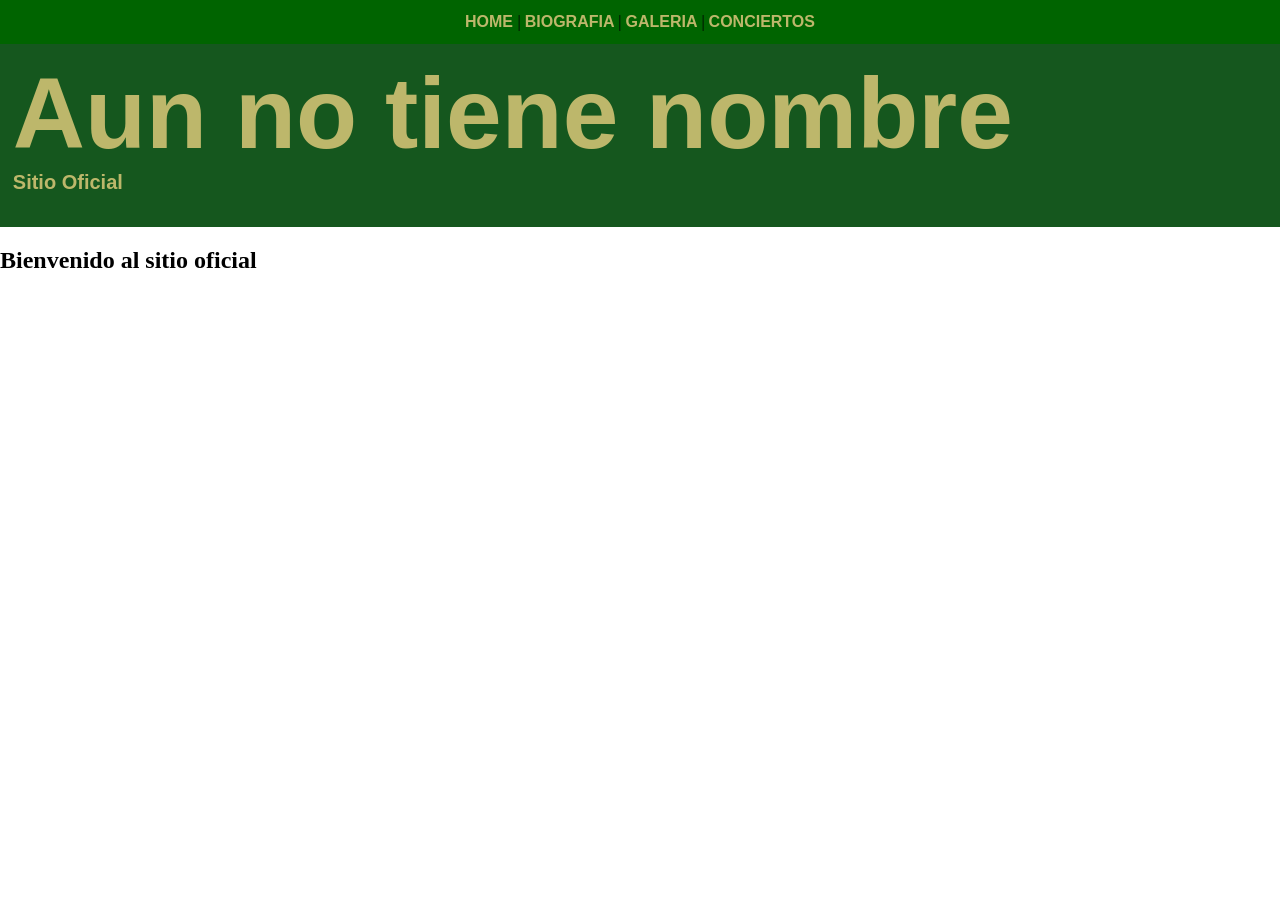
<file: index.html>
<!DOCTYPE html>
<html lang="es">
<head>
    <meta charset="UTF-8">
    <meta name="viewport" content="width=device-width, initial-scale=1.0">
    <title>Banda Ayuwoki</title>
    <link rel="stylesheet" href="css/miestilo.css">
    <!-- <style>
        *{
            border: 1px;
            border-color:red;
            border-style: solid;
        }
    </style> -->
</head>
<body>
    <nav class="bg-menu">
        <a href="index.html" class="a-menu">HOME </a> |
        <a href="bio.html"class="a-menu">BIOGRAFIA </a> |
        <a href="galeria.html"class="a-menu">GALERIA </a> |
        <a href="conciertos.html"class="a-menu">CONCIERTOS </a>
    </nav>
    <header>
        <div class="header">
            <h1 class="header-title">Aun no tiene nombre</h1>
            <p class="header-sub">Sitio Oficial</p>
        </div>
    </header>
    <section>
        <h2>Bienvenido al sitio oficial</h2>
    </section>
</body>
</html>
</file>
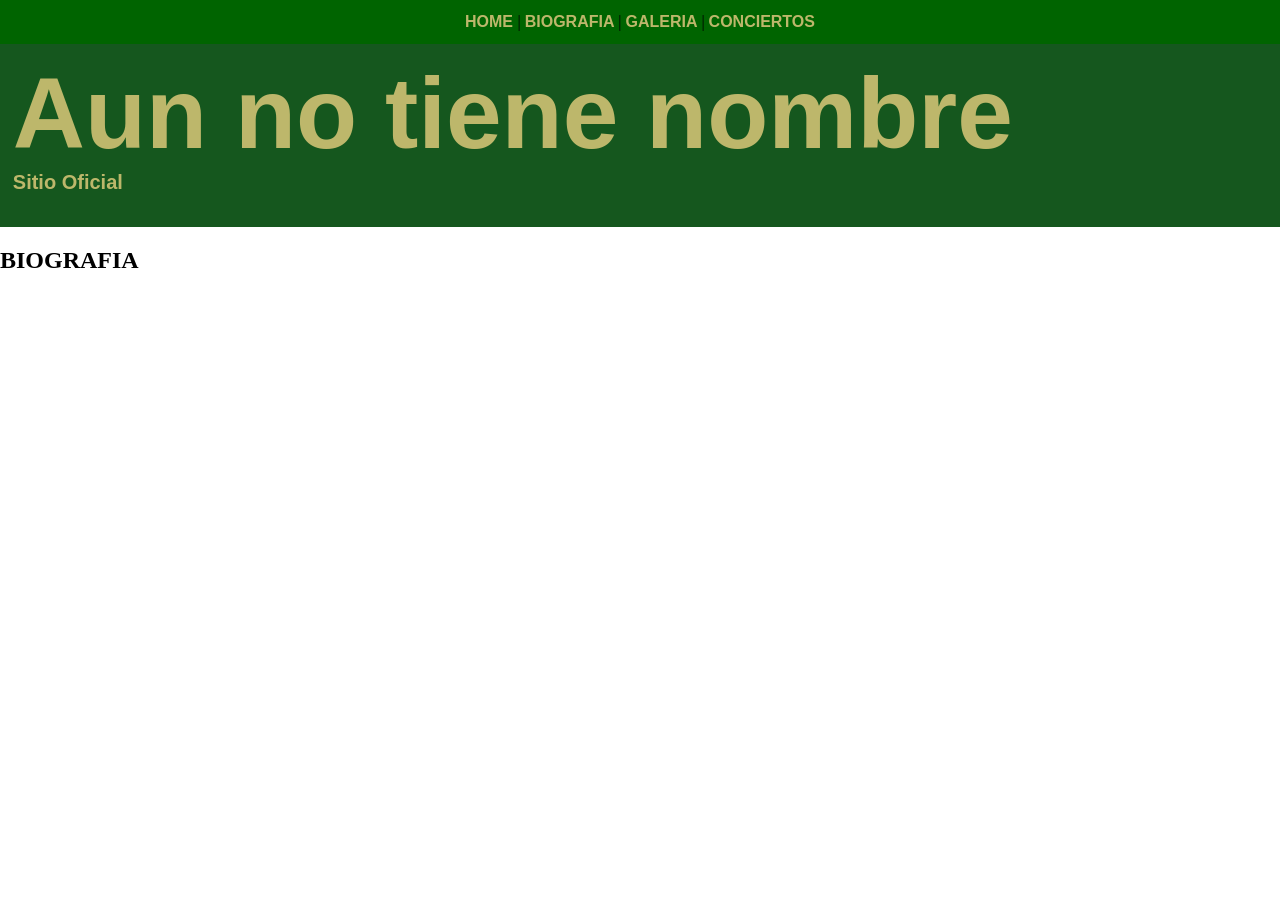
<file: bio.html>
<!DOCTYPE html>
<html lang="es">
<head>
    <meta charset="UTF-8">
    <meta name="viewport" content="width=device-width, initial-scale=1.0">
    <title>Banda Ayuwoki</title>
    <link rel="stylesheet" href="css/miestilo.css">
    <!-- <style>
        *{
            border: 1px;
            border-color:red;
            border-style: solid;
        }
    </style> -->
</head>
<body>
    <nav class="bg-menu">
        <a href="index.html" class="a-menu">HOME </a> |
        <a href="bio.html"class="a-menu">BIOGRAFIA </a> |
        <a href="galeria.html"class="a-menu">GALERIA </a> |
        <a href="conciertos.html"class="a-menu">CONCIERTOS </a>
    </nav>
    <header>
        <div class="header">
            <h1 class="header-title">Aun no tiene nombre</h1>
            <p class="header-sub">Sitio Oficial</p>
        </div>
    </header>
    <section>
        <h2>BIOGRAFIA</h2>
    </section>
</body>
</html>
</file>
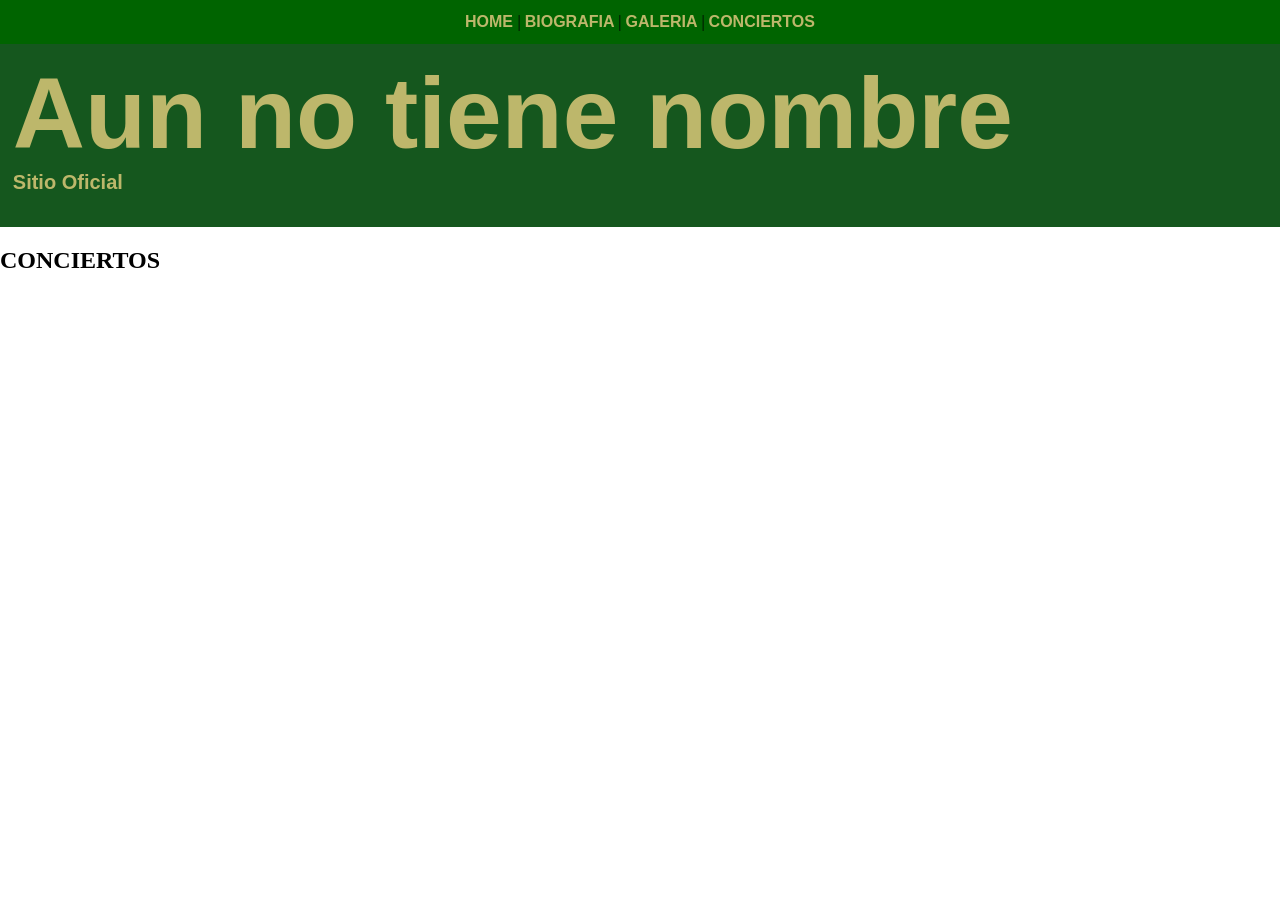
<file: conciertos.html>
<!DOCTYPE html>
<html lang="es">
<head>
    <meta charset="UTF-8">
    <meta name="viewport" content="width=device-width, initial-scale=1.0">
    <title>Banda Ayuwoki</title>
    <link rel="stylesheet" href="css/miestilo.css">
    <!-- <style>
        *{
            border: 1px;
            border-color:red;
            border-style: solid;
        }
    </style> -->
</head>
<body>
    <nav class="bg-menu">
        <a href="index.html" class="a-menu">HOME </a> |
        <a href="bio.html"class="a-menu">BIOGRAFIA </a> |
        <a href="galeria.html"class="a-menu">GALERIA </a> |
        <a href="conciertos.html"class="a-menu">CONCIERTOS </a>
    </nav>
    <header>
        <div class="header">
            <h1 class="header-title">Aun no tiene nombre</h1>
            <p class="header-sub">Sitio Oficial</p>
        </div>
    </header>
    <section>
        <h2>CONCIERTOS</h2>
    </section>
</body>
</html>
</file>
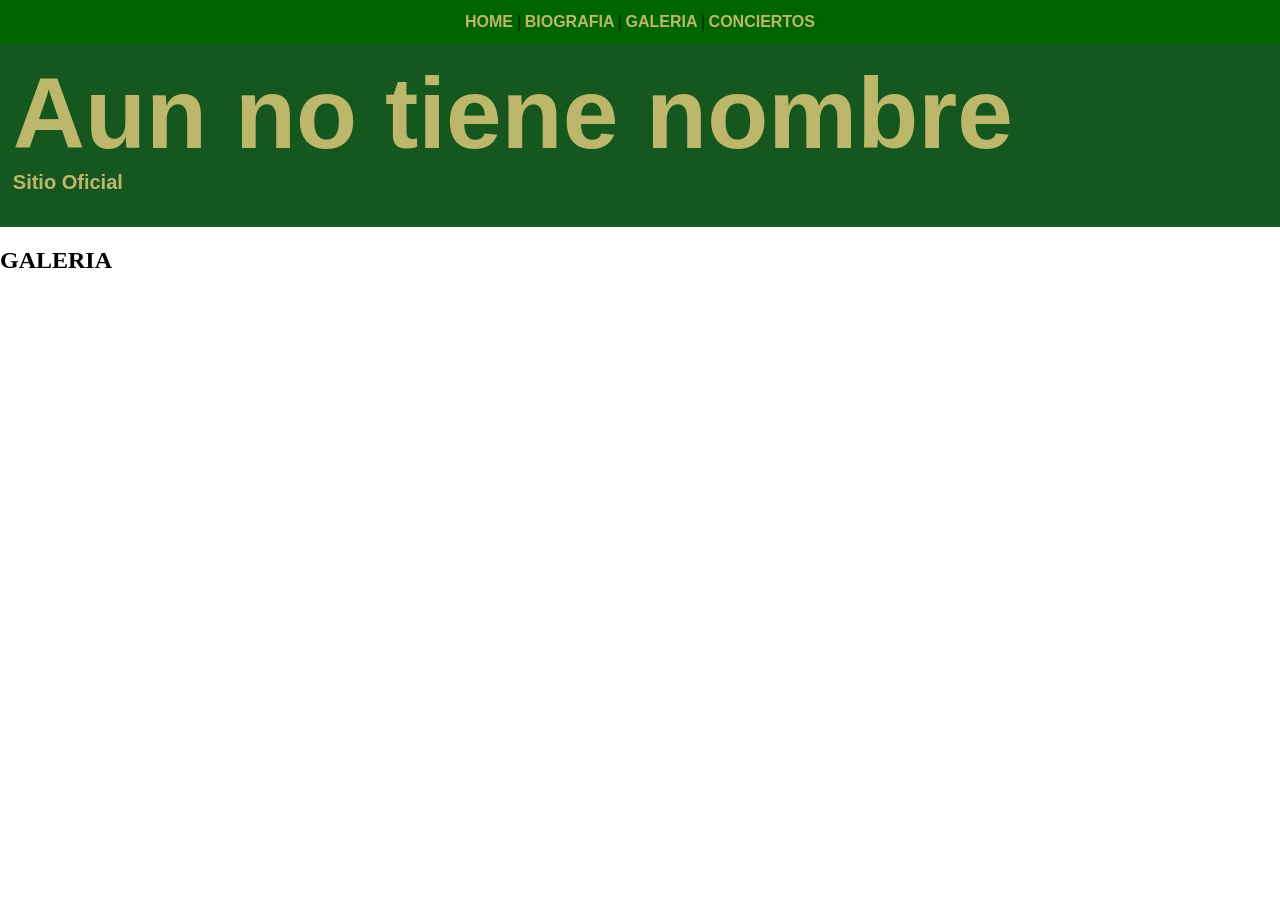
<file: galeria.html>
<!DOCTYPE html>
<html lang="es">
<head>
    <meta charset="UTF-8">
    <meta name="viewport" content="width=device-width, initial-scale=1.0">
    <title>Banda Ayuwoki</title>
    <link rel="stylesheet" href="css/miestilo.css">
    <!-- <style>
        *{
            border: 1px;
            border-color:red;
            border-style: solid;
        }
    </style> -->
</head>
<body>
    <nav class="bg-menu">
        <a href="index.html" class="a-menu">HOME </a> |
        <a href="bio.html"class="a-menu">BIOGRAFIA </a> |
        <a href="galeria.html"class="a-menu">GALERIA </a> |
        <a href="conciertos.html"class="a-menu">CONCIERTOS </a>
    </nav>
    <header>
        <div class="header">
            <h1 class="header-title">Aun no tiene nombre</h1>
            <p class="header-sub">Sitio Oficial</p>
        </div>
    </header>
    <section>
        <h2>GALERIA</h2>
    </section>
</body>
</html>
</file>
<file: css/miestilo.css>
body{
    margin: 0;
}
.header{
    background-color: rgb(21, 87, 30);
    padding: 1%;
    color: darkkhaki;
    font-family: 'Franklin Gothic Medium', 'Arial Narrow', Arial, sans-serif;
    font-size: 50px;
    font-weight: bolder;
}
.header-sub{
    margin-top: 0px;
    font-size: 20px;
}
.header-title{
    margin: 0%;
}

.bg-menu{
    background-color: darkgreen;
    padding: 1%;
    text-align: center;
}

.a-menu{
    color: darkkhaki;
    font-family: Verdana, Geneva, Tahoma, sans-serif;
    font-weight: bold;
    text-decoration: none;
}
.a-menu:hover{
    color: khaki;
    font-family: Verdana, Geneva, Tahoma, sans-serif;
    font-weight: bold;
    text-decoration: none;
}
</file>
